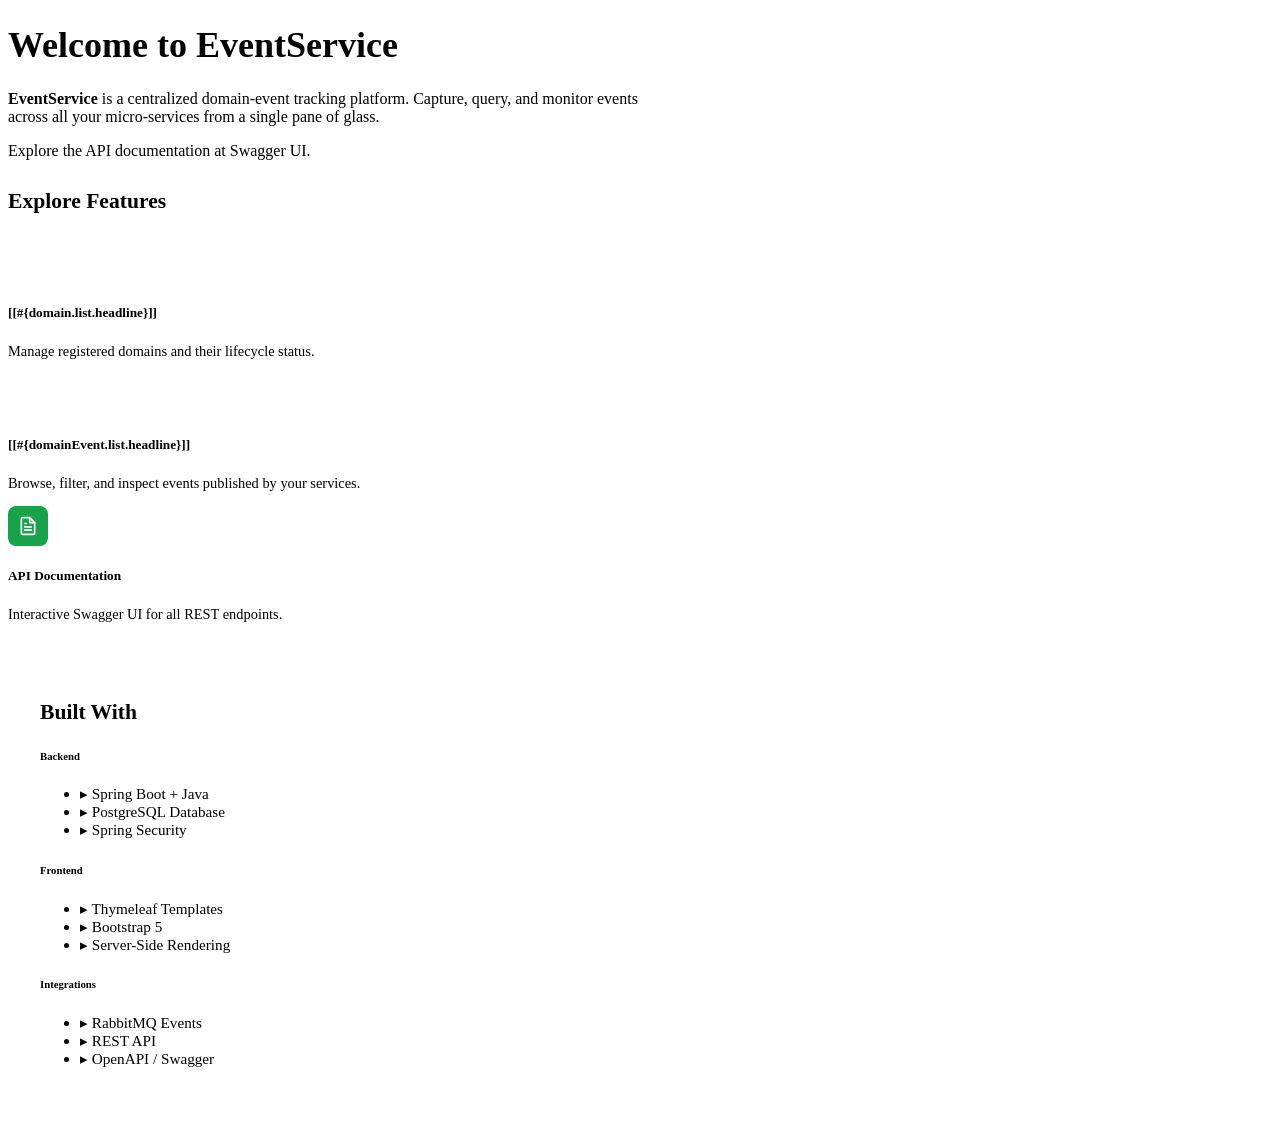
<file: src/main/resources/templates/home/index.html>
<!DOCTYPE HTML>
<html xmlns:th="http://www.thymeleaf.org" xmlns:layout="http://www.ultraq.net.nz/thymeleaf/layout"
        layout:decorate="~{layout}">
    <head>
        <title>[[#{home.index.headline}]]</title>
    </head>
    <body>
        <div layout:fragment="content">
            <!-- Hero -->
            <h1 class="mb-3" style="font-size:2.25rem;">Welcome to EventService</h1>
            <p class="mb-2" style="max-width:42rem; color:var(--ra-gray-700);">
                <strong>EventService</strong> is a centralized domain-event tracking platform.
                Capture, query, and monitor events across all your micro-services from a single pane of glass.
            </p>
            <p class="mb-5" style="color:var(--ra-gray-500);">
                Explore the API documentation at
                <a th:href="@{/swagger-ui.html}" target="_blank" class="link-runs">Swagger UI</a>.
            </p>

            <!-- Feature Navigation Cards -->
            <h4 class="mb-3" style="font-size:1.35rem; color:var(--ra-gray-900);">Explore Features</h4>
            <div class="row g-4 mb-5">
                <!-- Domains card -->
                <div class="col-md-4">
                    <a th:href="@{/domains}" class="text-decoration-none">
                        <div class="card card-runs h-100" style="transition:box-shadow .15s;">
                            <div class="card-body">
                                <div class="d-flex align-items-center mb-3">
                                    <span style="display:inline-flex;align-items:center;justify-content:center;width:2.5rem;height:2.5rem;border-radius:0.5rem;background:var(--ra-blue-600);color:#fff;font-size:1.25rem;margin-right:0.75rem;">
                                        <svg xmlns="http://www.w3.org/2000/svg" width="20" height="20" fill="none" stroke="currentColor" stroke-width="2" stroke-linecap="round" stroke-linejoin="round" viewBox="0 0 24 24"><ellipse cx="12" cy="5" rx="9" ry="3"/><path d="M3 5v14c0 1.66 4.03 3 9 3s9-1.34 9-3V5"/><path d="M3 12c0 1.66 4.03 3 9 3s9-1.34 9-3"/></svg>
                                    </span>
                                    <h5 class="mb-0" style="color:var(--ra-gray-900);font-weight:600;">[[#{domain.list.headline}]]</h5>
                                </div>
                                <p class="mb-0" style="color:var(--ra-gray-500);font-size:0.9rem;">
                                    Manage registered domains and their lifecycle status.
                                </p>
                            </div>
                        </div>
                    </a>
                </div>
                <!-- Domain Events card -->
                <div class="col-md-4">
                    <a th:href="@{/domainEvents}" class="text-decoration-none">
                        <div class="card card-runs h-100" style="transition:box-shadow .15s;">
                            <div class="card-body">
                                <div class="d-flex align-items-center mb-3">
                                    <span style="display:inline-flex;align-items:center;justify-content:center;width:2.5rem;height:2.5rem;border-radius:0.5rem;background:var(--ra-orange-600);color:#fff;font-size:1.25rem;margin-right:0.75rem;">
                                        <svg xmlns="http://www.w3.org/2000/svg" width="20" height="20" fill="none" stroke="currentColor" stroke-width="2" stroke-linecap="round" stroke-linejoin="round" viewBox="0 0 24 24"><path d="M13 2L3 14h9l-1 8 10-12h-9l1-8z"/></svg>
                                    </span>
                                    <h5 class="mb-0" style="color:var(--ra-gray-900);font-weight:600;">[[#{domainEvent.list.headline}]]</h5>
                                </div>
                                <p class="mb-0" style="color:var(--ra-gray-500);font-size:0.9rem;">
                                    Browse, filter, and inspect events published by your services.
                                </p>
                            </div>
                        </div>
                    </a>
                </div>
                <!-- API Docs card -->
                <div class="col-md-4">
                    <a th:href="@{/swagger-ui.html}" target="_blank" class="text-decoration-none">
                        <div class="card card-runs h-100" style="transition:box-shadow .15s;">
                            <div class="card-body">
                                <div class="d-flex align-items-center mb-3">
                                    <span style="display:inline-flex;align-items:center;justify-content:center;width:2.5rem;height:2.5rem;border-radius:0.5rem;background:#16a34a;color:#fff;font-size:1.25rem;margin-right:0.75rem;">
                                        <svg xmlns="http://www.w3.org/2000/svg" width="20" height="20" fill="none" stroke="currentColor" stroke-width="2" stroke-linecap="round" stroke-linejoin="round" viewBox="0 0 24 24"><path d="M14 2H6a2 2 0 00-2 2v16a2 2 0 002 2h12a2 2 0 002-2V8z"/><polyline points="14 2 14 8 20 8"/><line x1="16" y1="13" x2="8" y2="13"/><line x1="16" y1="17" x2="8" y2="17"/><polyline points="10 9 9 9 8 9"/></svg>
                                    </span>
                                    <h5 class="mb-0" style="color:var(--ra-gray-900);font-weight:600;">API Documentation</h5>
                                </div>
                                <p class="mb-0" style="color:var(--ra-gray-500);font-size:0.9rem;">
                                    Interactive Swagger UI for all REST endpoints.
                                </p>
                            </div>
                        </div>
                    </a>
                </div>
            </div>

            <!-- Tech Stack -->
            <div style="background:var(--ra-gray-50);border-radius:0.5rem;padding:2rem;margin-top:1rem;">
                <h4 style="color:var(--ra-gray-900);margin-bottom:1.25rem;font-size:1.35rem;">Built With</h4>
                <div class="row g-4">
                    <div class="col-md-4">
                        <h6 style="color:var(--ra-gray-700);border-bottom:2px solid var(--ra-gray-200);padding-bottom:0.5rem;margin-bottom:0.75rem;">Backend</h6>
                        <ul class="list-unstyled" style="color:var(--ra-gray-500);font-size:0.95rem;">
                            <li class="py-1">&#9656; Spring Boot + Java</li>
                            <li class="py-1">&#9656; PostgreSQL Database</li>
                            <li class="py-1">&#9656; Spring Security</li>
                        </ul>
                    </div>
                    <div class="col-md-4">
                        <h6 style="color:var(--ra-gray-700);border-bottom:2px solid var(--ra-gray-200);padding-bottom:0.5rem;margin-bottom:0.75rem;">Frontend</h6>
                        <ul class="list-unstyled" style="color:var(--ra-gray-500);font-size:0.95rem;">
                            <li class="py-1">&#9656; Thymeleaf Templates</li>
                            <li class="py-1">&#9656; Bootstrap 5</li>
                            <li class="py-1">&#9656; Server-Side Rendering</li>
                        </ul>
                    </div>
                    <div class="col-md-4">
                        <h6 style="color:var(--ra-gray-700);border-bottom:2px solid var(--ra-gray-200);padding-bottom:0.5rem;margin-bottom:0.75rem;">Integrations</h6>
                        <ul class="list-unstyled" style="color:var(--ra-gray-500);font-size:0.95rem;">
                            <li class="py-1">&#9656; RabbitMQ Events</li>
                            <li class="py-1">&#9656; REST API</li>
                            <li class="py-1">&#9656; OpenAPI / Swagger</li>
                        </ul>
                    </div>
                </div>
            </div>
        </div>
    </body>
</html>
</file>
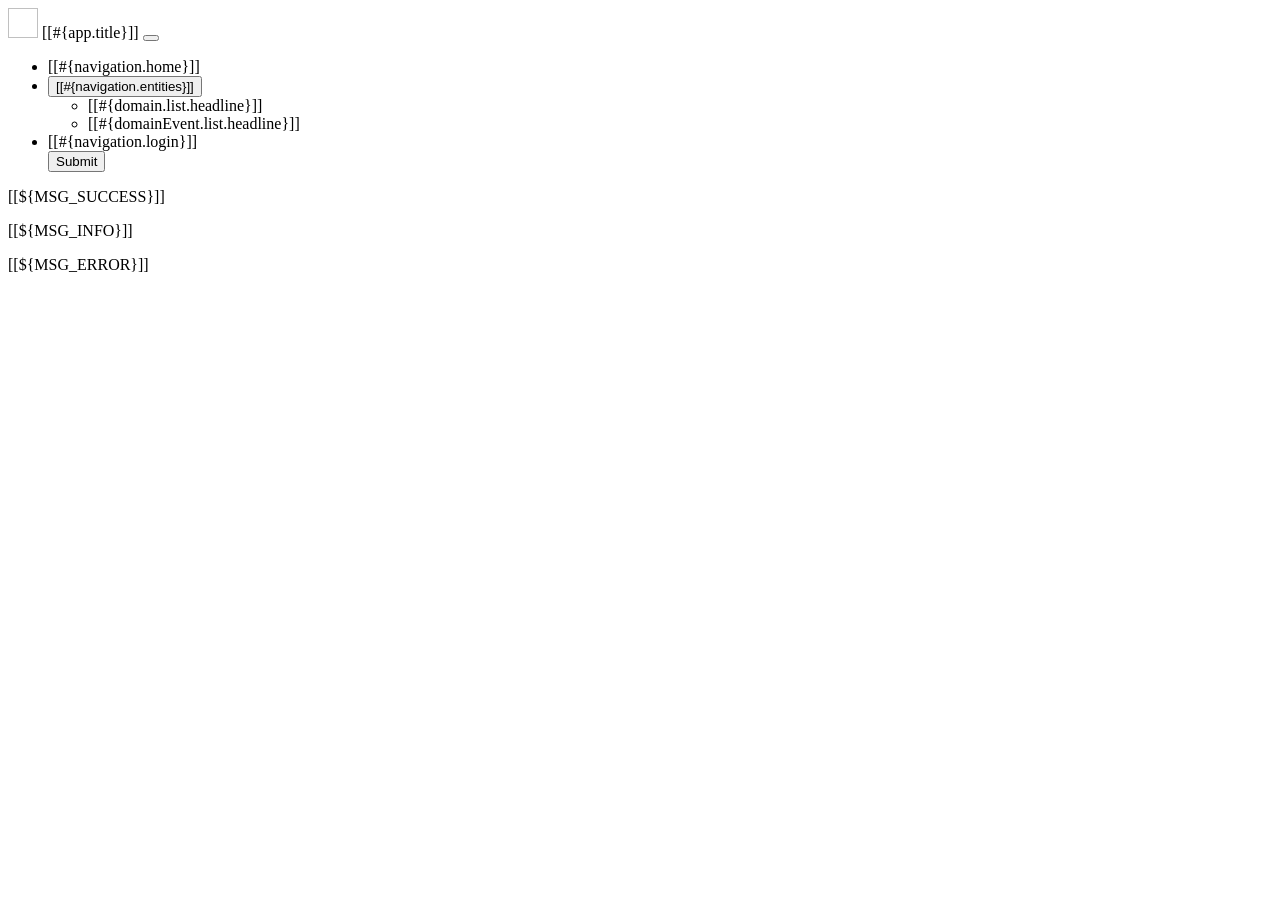
<file: src/main/resources/templates/layout.html>
<!DOCTYPE html>
<html lang="en" xmlns:th="http://www.thymeleaf.org" xmlns:layout="http://www.ultraq.net.nz/thymeleaf/layout"
            xmlns:sec="http://www.thymeleaf.org/extras/spring-security">
    <head>
        <title layout:title-pattern="$CONTENT_TITLE | $LAYOUT_TITLE">[[#{app.title}]]</title>
        <meta charset="utf-8" />
        <meta name="viewport" content="width=device-width, initial-scale=1" />
        <link rel="icon" type="image/x-icon" href="/events.ico">
        <link th:href="@{/webjars/bootstrap/5.3.5/css/bootstrap.min.css}" rel="stylesheet" />
        <link th:href="@{/css/app.css}" rel="stylesheet" />
        <script th:src="@{/webjars/bootstrap/5.3.5/js/bootstrap.bundle.min.js}" defer></script>
        <script th:src="@{/js/app.js}" defer></script>
    </head>
    <body>
        <header class="bg-light">
            <div class="container">
                <nav class="navbar navbar-light navbar-expand-md py-2">
                    <a th:href="@{/}" class="navbar-brand d-flex align-items-center py-1">
                        <img th:src="@{/images/events.png}" th:alt="#{app.title}" width="30" height="30" class="d-inline-block" />
                        <span class="ps-3">[[#{app.title}]]</span>
                    </a>
                    <button type="button" class="navbar-toggler" data-bs-toggle="collapse" data-bs-target="#navbarToggle"
                            th:aria-label="#{navigation.toggle}" aria-controls="navbarToggle" aria-expanded="false">
                        <span class="navbar-toggler-icon"></span>
                    </button>
                    <div class="collapse navbar-collapse" id="navbarToggle">
                        <ul class="navbar-nav ms-auto align-items-center">
                            <li class="nav-item">
                                <a th:href="@{/}" class="nav-link">[[#{navigation.home}]]</a>
                            </li>
                            <li class="nav-item dropdown">
                                <button type="button" class="nav-link dropdown-toggle" data-bs-toggle="dropdown" id="navbarEntitiesLink"
                                        aria-expanded="false">[[#{navigation.entities}]]</button>
                                <ul class="dropdown-menu dropdown-menu-end" aria-labelledby="navbarEntitiesLink">
                                    <li><a th:href="@{/domains}" class="dropdown-item">[[#{domain.list.headline}]]</a></li>
                                    <li><a th:href="@{/domainEvents}" class="dropdown-item">[[#{domainEvent.list.headline}]]</a></li>
                                </ul>
                            </li>
                            <li class="nav-item">
                                <a sec:authorize="!isAuthenticated()" th:href="@{/login}" class="nav-link">[[#{navigation.login}]]</a>
                                <form sec:authorize="isAuthenticated()" th:action="@{/logout}" method="post" class="nav-link p-0 ms-2">
                                    <input th:value="#{navigation.logout}" type="submit" class="unset" />
                                </form>
                            </li>
                        </ul>
                    </div>
                </nav>
            </div>
        </header>
        <main class="my-5">
            <div class="container">
                <p th:if="${MSG_SUCCESS}" class="alert alert-success mb-4" role="alert">[[${MSG_SUCCESS}]]</p>
                <p th:if="${MSG_INFO}" class="alert alert-info mb-4" role="alert">[[${MSG_INFO}]]</p>
                <p th:if="${MSG_ERROR}" class="alert alert-danger mb-4" role="alert">[[${MSG_ERROR}]]</p>
                <div layout:fragment="content" />
            </div>
        </main>
    </body>
</html>
</file>
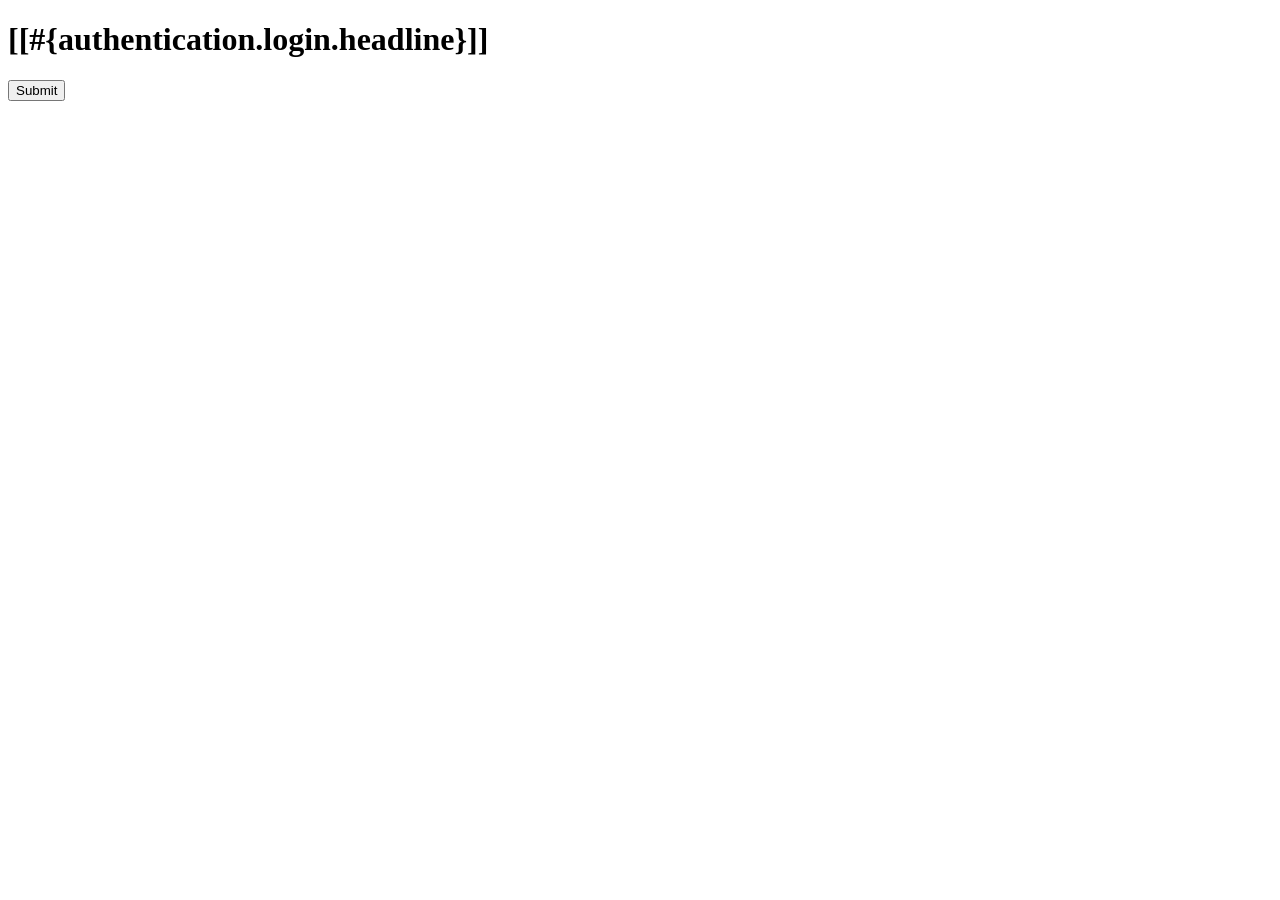
<file: src/main/resources/templates/authentication/login.html>
<!DOCTYPE HTML>
<html xmlns:th="http://www.thymeleaf.org" xmlns:layout="http://www.ultraq.net.nz/thymeleaf/layout"
        layout:decorate="~{layout}">
    <head>
        <title>[[#{authentication.login.headline}]]</title>
    </head>
    <body>
        <div layout:fragment="content">
            <h1 class="mb-4">[[#{authentication.login.headline}]]</h1>
            <div th:replace="~{fragments/forms::globalErrors('authentication')}" />
            <form th:action="${requestUri}" method="post" novalidate="">
                <div th:replace="~{fragments/forms::inputRow(object='authentication', field='username', required=true)}" />
                <div th:replace="~{fragments/forms::inputRow(object='authentication', field='password', required=true, type='password')}" />
                <input type="submit" th:value="#{authentication.login.headline}" class="btn btn-primary mt-4" />
            </form>
        </div>
    </body>
</html>
</file>
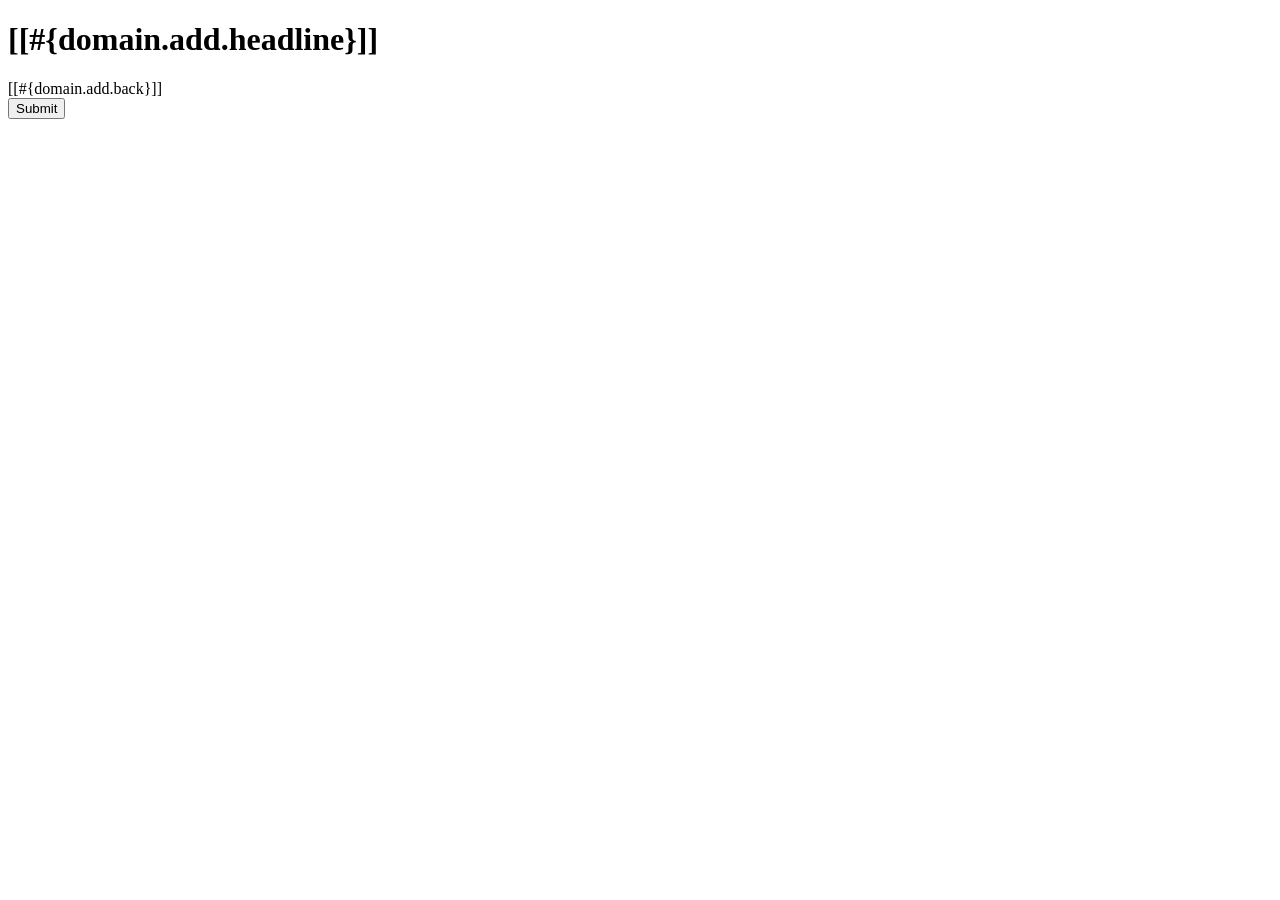
<file: src/main/resources/templates/domain/add.html>
<!DOCTYPE HTML>
<html xmlns:th="http://www.thymeleaf.org" xmlns:layout="http://www.ultraq.net.nz/thymeleaf/layout"
        layout:decorate="~{layout}">
    <head>
        <title>[[#{domain.add.headline}]]</title>
    </head>
    <body>
        <div layout:fragment="content">
            <div class="d-flex flex-wrap mb-4">
                <h1 class="flex-grow-1">[[#{domain.add.headline}]]</h1>
                <div>
                    <a th:href="@{/domains}" class="btn btn-secondary">[[#{domain.add.back}]]</a>
                </div>
            </div>
            <div th:replace="~{fragments/forms::globalErrors('domain')}" />
            <form th:action="${requestUri}" method="post" novalidate="">
                <div th:replace="~{fragments/forms::inputRow(object='domain', field='domainName', required=true, type='textarea')}" />
                <div th:replace="~{fragments/forms::inputRow(object='domain', field='status', required=true, type='textarea')}" />
                <div th:replace="~{fragments/forms::inputRow(object='domain', field='comments', type='textarea')}" />
                <input type="submit" th:value="#{domain.add.headline}" class="btn btn-primary mt-4" />
            </form>
        </div>
    </body>
</html>
</file>
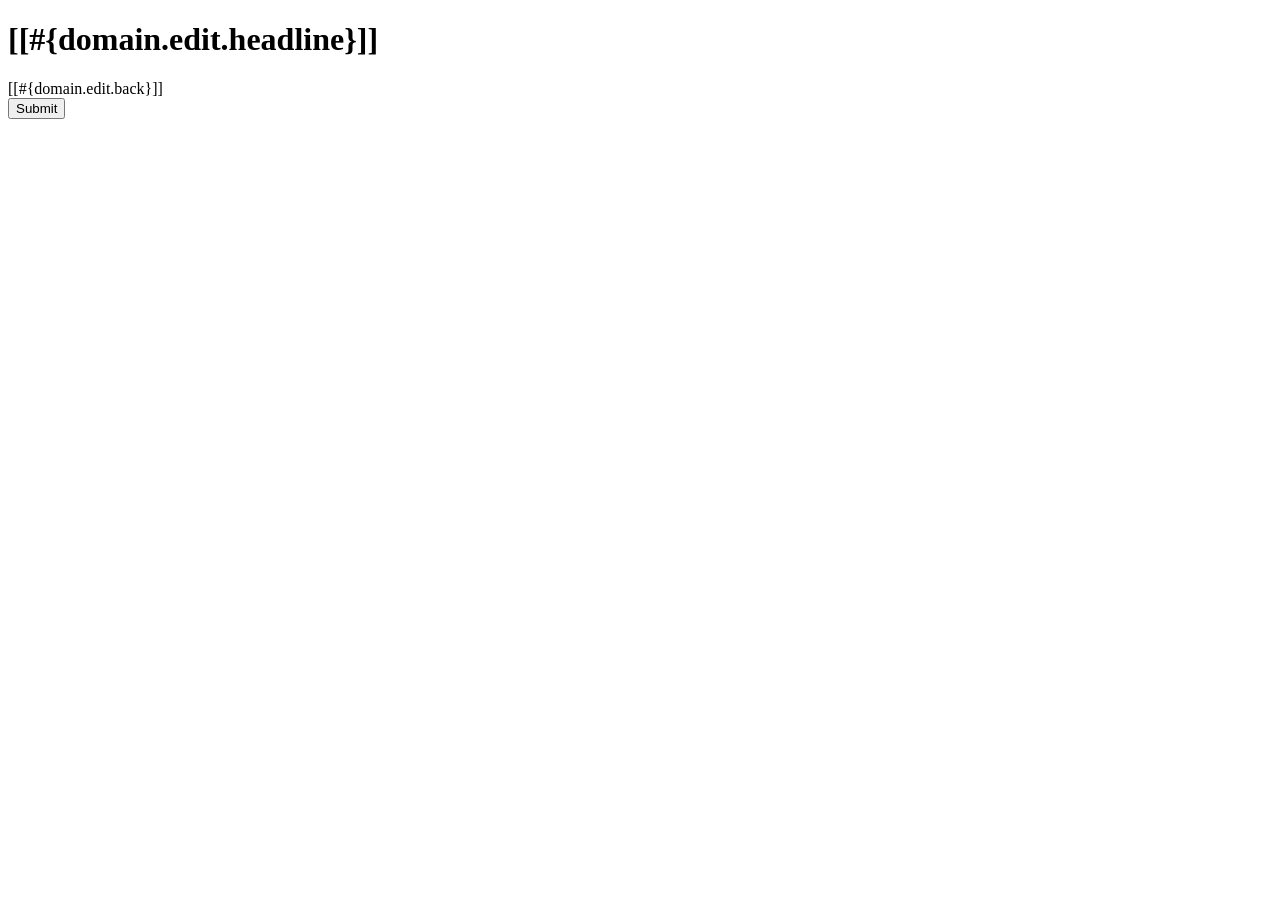
<file: src/main/resources/templates/domain/edit.html>
<!DOCTYPE HTML>
<html xmlns:th="http://www.thymeleaf.org" xmlns:layout="http://www.ultraq.net.nz/thymeleaf/layout"
        layout:decorate="~{layout}">
    <head>
        <title>[[#{domain.edit.headline}]]</title>
    </head>
    <body>
        <div layout:fragment="content">
            <div class="d-flex flex-wrap mb-4">
                <h1 class="flex-grow-1">[[#{domain.edit.headline}]]</h1>
                <div>
                    <a th:href="@{/domains}" class="btn btn-secondary">[[#{domain.edit.back}]]</a>
                </div>
            </div>
            <div th:replace="~{fragments/forms::globalErrors('domain')}" />
            <form th:action="${requestUri}" method="post" novalidate="">
                <div th:replace="~{fragments/forms::inputRow(object='domain', field='id', disabled=true, type='number')}" />
                <div th:replace="~{fragments/forms::inputRow(object='domain', field='domainName', required=true, type='textarea')}" />
                <div th:replace="~{fragments/forms::inputRow(object='domain', field='status', required=true, type='textarea')}" />
                <div th:replace="~{fragments/forms::inputRow(object='domain', field='comments', type='textarea')}" />
                <input type="submit" th:value="#{domain.edit.headline}" class="btn btn-primary mt-4" />
            </form>
        </div>
    </body>
</html>
</file>
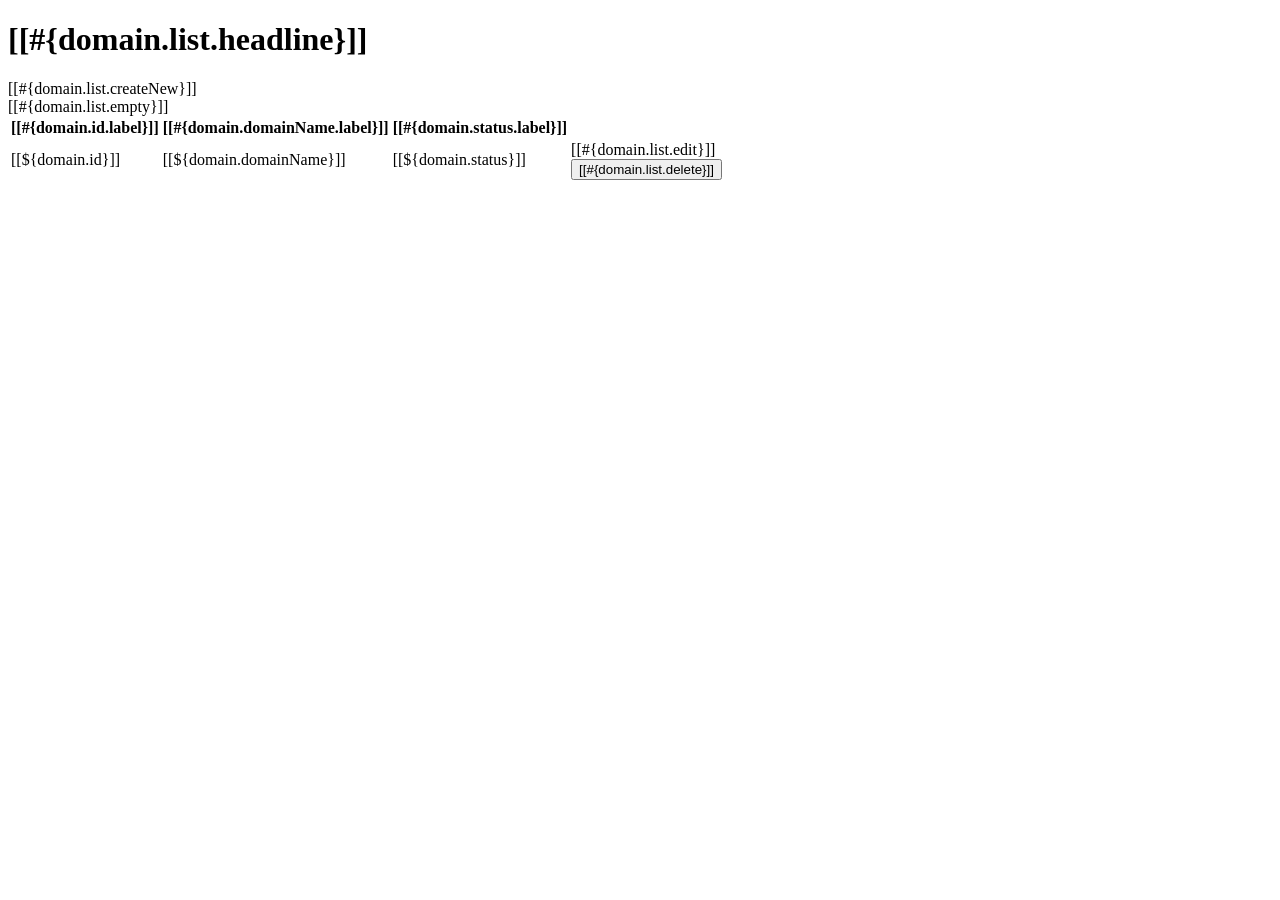
<file: src/main/resources/templates/domain/list.html>
<!DOCTYPE HTML>
<html xmlns:th="http://www.thymeleaf.org" xmlns:layout="http://www.ultraq.net.nz/thymeleaf/layout"
        layout:decorate="~{layout}">
    <head>
        <title>[[#{domain.list.headline}]]</title>
    </head>
    <body>
        <div layout:fragment="content">
            <div class="d-flex flex-wrap mb-4">
                <h1 class="flex-grow-1">[[#{domain.list.headline}]]</h1>
                <div>
                    <a th:href="@{/domains/add}" class="btn btn-primary ms-2">[[#{domain.list.createNew}]]</a>
                </div>
            </div>
            <div th:if="${domains.empty}">[[#{domain.list.empty}]]</div>
            <div th:if="${!domains.empty}" class="table-responsive">
                <table class="table-runs">
                    <thead>
                        <tr>
                            <th>[[#{domain.id.label}]]</th>
                            <th>[[#{domain.domainName.label}]]</th>
                            <th>[[#{domain.status.label}]]</th>
                            <th><!-- --></th>
                        </tr>
                    </thead>
                    <tbody>
                        <tr th:each="domain : ${domains}">
                            <td class="cell-id">[[${domain.id}]]</td>
                            <td>
                                <a th:href="@{/domains/edit/{id}(id=${domain.id})}" class="link-runs">[[${domain.domainName}]]</a>
                            </td>
                            <td class="cell-blue">[[${domain.status}]]</td>
                            <td>
                                <div class="float-end text-nowrap">
                                    <a th:href="@{/domains/edit/{id}(id=${domain.id})}" class="btn btn-sm btn-edit">[[#{domain.list.edit}]]</a>
                                    <form th:action="@{/domains/delete/{id}(id=${domain.id})}"
                                            th:data-confirm-message="#{delete.confirm}" method="post" class="js-submit-confirm d-inline">
                                        <button type="submit" class="btn btn-sm btn-delete">[[#{domain.list.delete}]]</button>
                                    </form>
                                </div>
                            </td>
                        </tr>
                    </tbody>
                </table>
            </div>
        </div>
    </body>
</html>
</file>
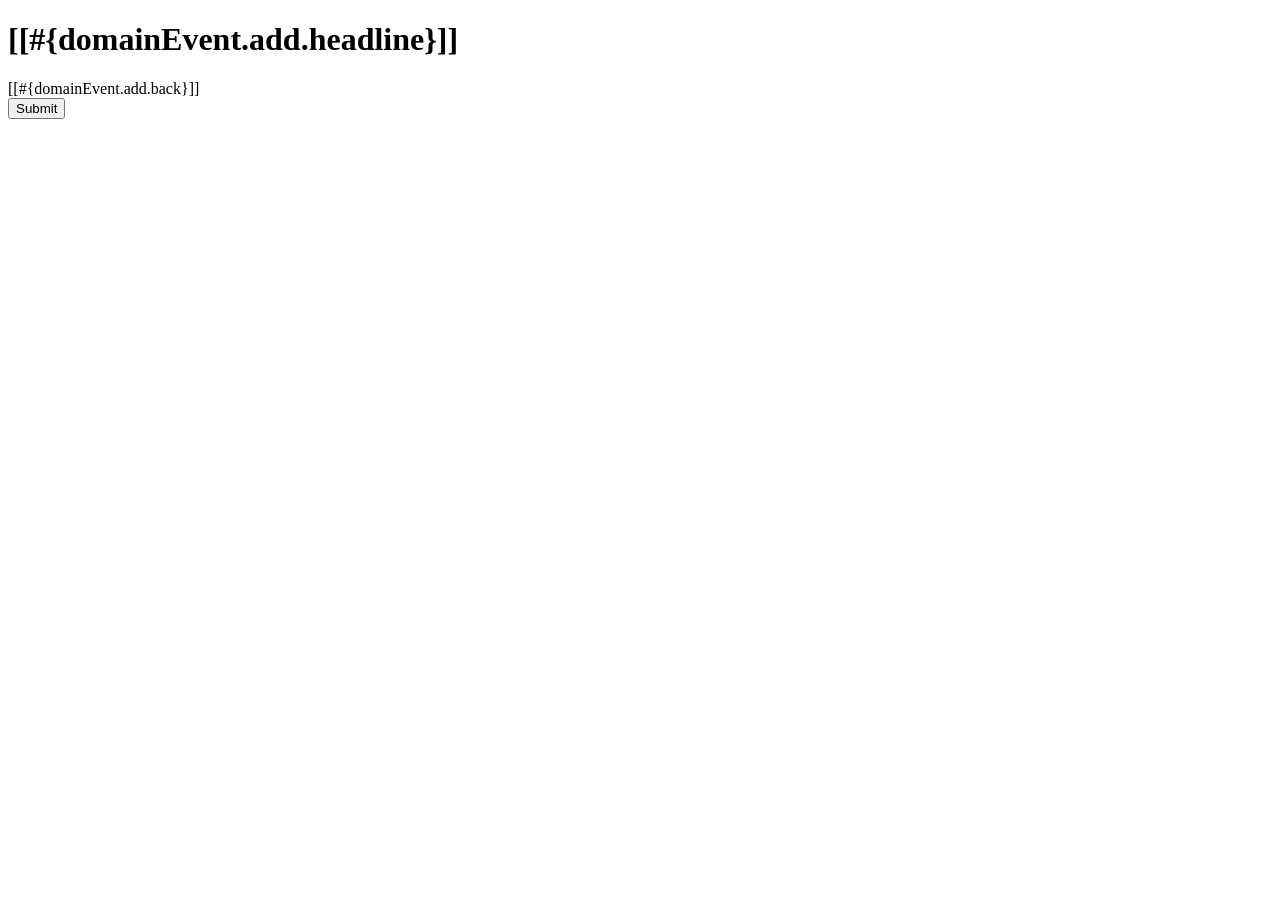
<file: src/main/resources/templates/domainEvent/add.html>
<!DOCTYPE HTML>
<html xmlns:th="http://www.thymeleaf.org" xmlns:layout="http://www.ultraq.net.nz/thymeleaf/layout"
        layout:decorate="~{layout}">
    <head>
        <title>[[#{domainEvent.add.headline}]]</title>
    </head>
    <body>
        <div layout:fragment="content">
            <div class="d-flex flex-wrap mb-4">
                <h1 class="flex-grow-1">[[#{domainEvent.add.headline}]]</h1>
                <div>
                    <a th:href="@{/domainEvents}" class="btn btn-secondary">[[#{domainEvent.add.back}]]</a>
                </div>
            </div>
            <div th:replace="~{fragments/forms::globalErrors('domainEvent')}" />
            <form th:action="${requestUri}" method="post" novalidate="">
                <div th:replace="~{fragments/forms::inputRow(object='domainEvent', field='eventId', required=true, type='textarea')}" />
                <div th:replace="~{fragments/forms::inputRow(object='domainEvent', field='eventType', required=true, type='textarea')}" />
                <div th:replace="~{fragments/forms::inputRow(object='domainEvent', field='payload', required=true, type='textarea')}" />
                <div th:replace="~{fragments/forms::inputRow(object='domainEvent', field='domain', type='select')}" />
                <input type="submit" th:value="#{domainEvent.add.headline}" class="btn btn-primary mt-4" />
            </form>
        </div>
    </body>
</html>
</file>
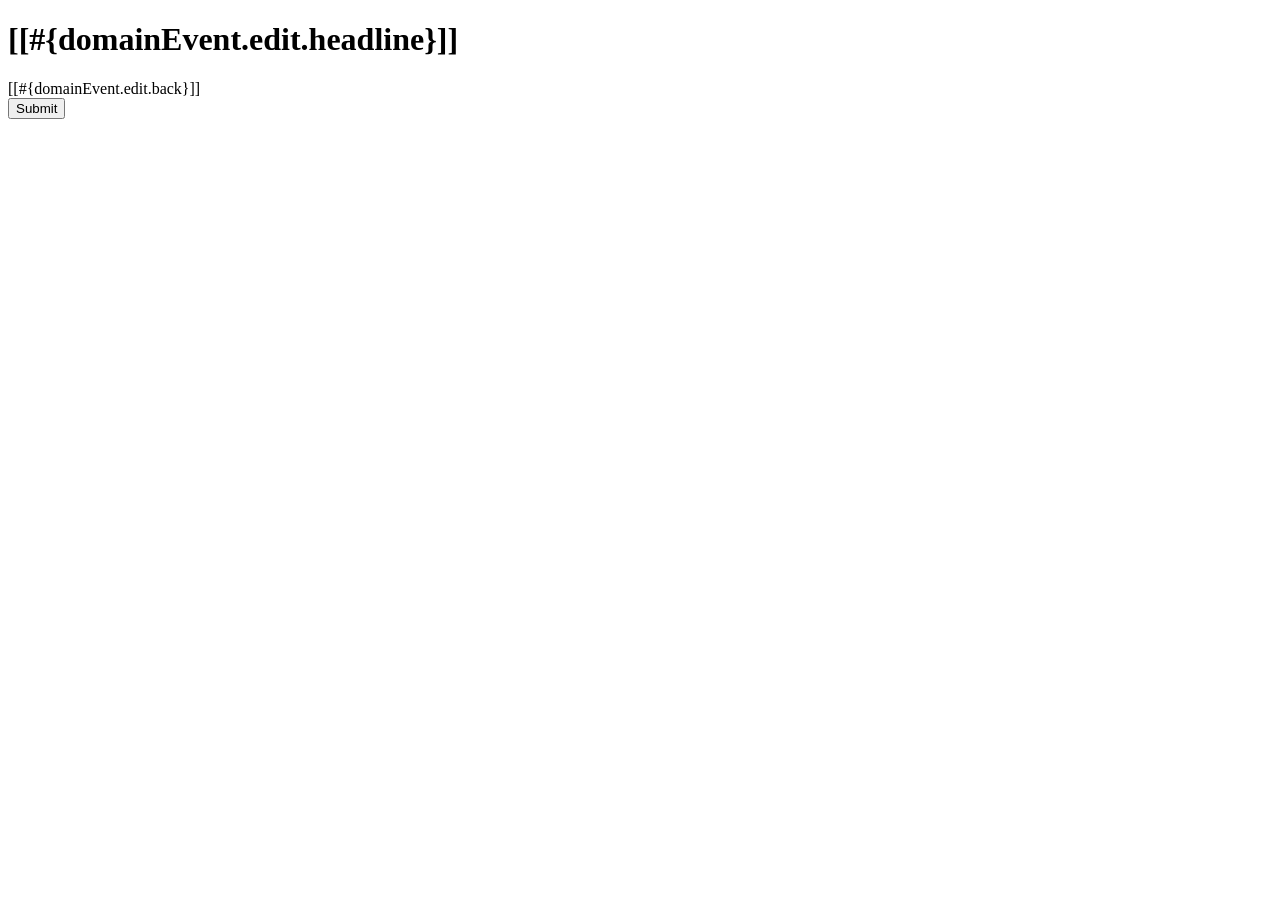
<file: src/main/resources/templates/domainEvent/edit.html>
<!DOCTYPE HTML>
<html xmlns:th="http://www.thymeleaf.org" xmlns:layout="http://www.ultraq.net.nz/thymeleaf/layout"
        layout:decorate="~{layout}">
    <head>
        <title>[[#{domainEvent.edit.headline}]]</title>
    </head>
    <body>
        <div layout:fragment="content">
            <div class="d-flex flex-wrap mb-4">
                <h1 class="flex-grow-1">[[#{domainEvent.edit.headline}]]</h1>
                <div>
                    <a th:href="@{/domainEvents}" class="btn btn-secondary">[[#{domainEvent.edit.back}]]</a>
                </div>
            </div>
            <div th:replace="~{fragments/forms::globalErrors('domainEvent')}" />
            <form th:action="${requestUri}" method="post" novalidate="">
                <div th:replace="~{fragments/forms::inputRow(object='domainEvent', field='id', disabled=true, type='number')}" />
                <div th:replace="~{fragments/forms::inputRow(object='domainEvent', field='eventId', required=true, type='textarea')}" />
                <div th:replace="~{fragments/forms::inputRow(object='domainEvent', field='eventType', required=true, type='textarea')}" />
                <div th:replace="~{fragments/forms::inputRow(object='domainEvent', field='payload', required=true, type='textarea')}" />
                <div th:replace="~{fragments/forms::inputRow(object='domainEvent', field='domain', type='select')}" />
                <div th:replace="~{fragments/forms::inputRow(object='domainEvent', field='createdBy', disabled=true)}" />
                <div th:replace="~{fragments/forms::inputRow(object='domainEvent', field='updatedBy', disabled=true)}" />
                <div th:replace="~{fragments/forms::inputRow(object='domainEvent', field='dateCreated', disabled=true, type='datetime-local')}" />
                <div th:replace="~{fragments/forms::inputRow(object='domainEvent', field='lastUpdated', disabled=true, type='datetime-local')}" />
                <input type="submit" th:value="#{domainEvent.edit.headline}" class="btn btn-primary mt-4" />
            </form>
        </div>
    </body>
</html>
</file>
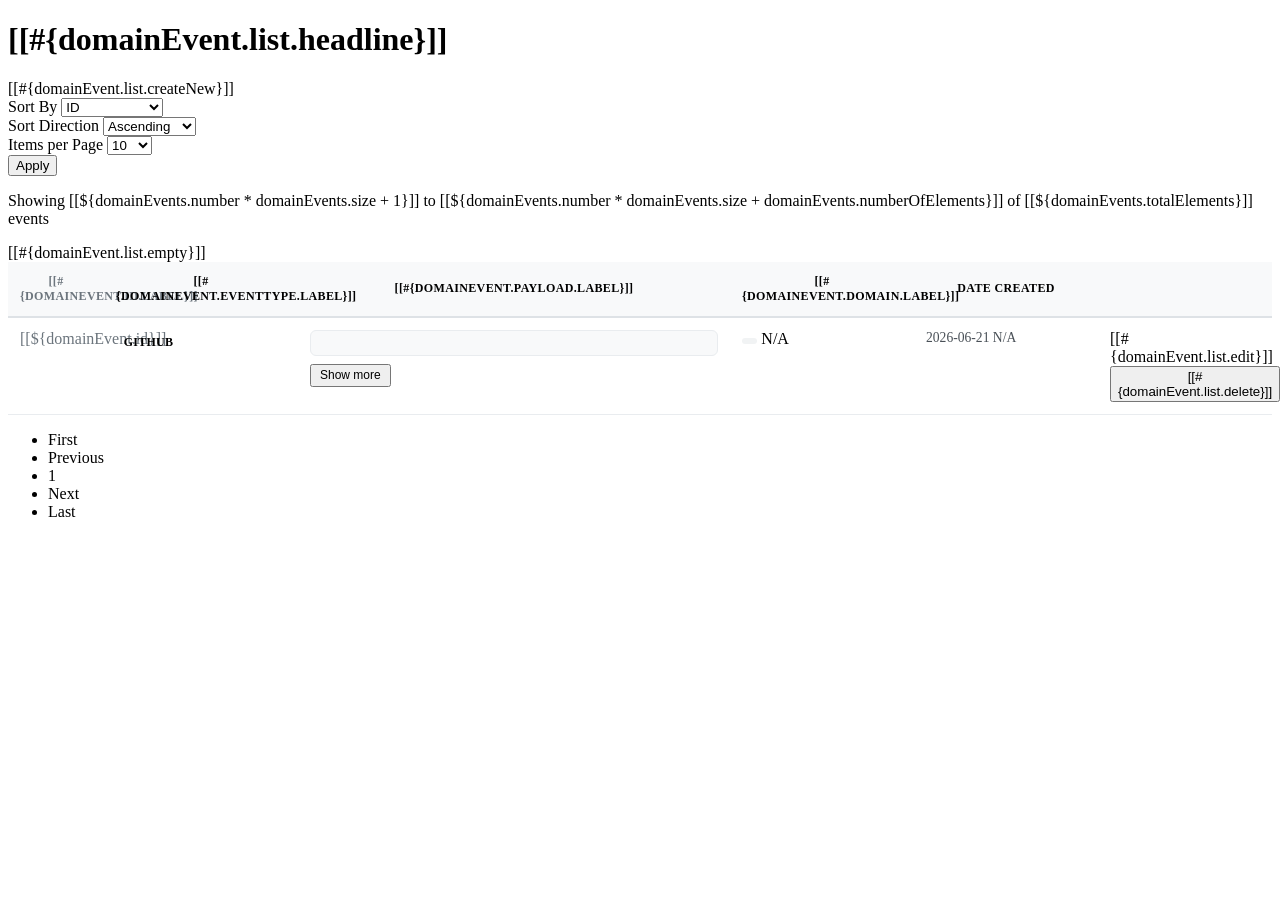
<file: src/main/resources/templates/domainEvent/list.html>
<!DOCTYPE HTML>
<html xmlns:th="http://www.thymeleaf.org" xmlns:layout="http://www.ultraq.net.nz/thymeleaf/layout"
        xmlns:sec="http://www.thymeleaf.org/extras/spring-security"
        layout:decorate="~{layout}">
    <head>
        <title>[[#{domainEvent.list.headline}]]</title>
        <style>
            .events-table {
                width: 100%;
                table-layout: fixed;
                border-collapse: separate;
                border-spacing: 0;
            }

            .events-table thead th {
                background: #f8f9fa;
                font-weight: 600;
                text-transform: uppercase;
                font-size: 0.75rem;
                letter-spacing: 0.03em;
                padding: 0.75rem;
                border-bottom: 2px solid #dee2e6;
            }

            .events-table tbody td {
                padding: 0.75rem;
                vertical-align: top;
                border-bottom: 1px solid #e9ecef;
            }

            .events-table tbody tr:hover {
                background: #f8f9fa;
            }

            .events-table .cell-id {
                width: 72px;
                font-variant-numeric: tabular-nums;
                color: #6c757d;
            }

            .events-table .cell-event-type {
                width: 170px;
            }

            .events-table .cell-domain {
                width: 160px;
            }

            .events-table .cell-date {
                width: 160px;
            }

            .events-table .cell-actions {
                width: 150px;
            }

            .events-table .cell-payload {
                min-width: 0;
            }

            .event-type-badge {
                display: inline-block;
                font-size: 0.75rem;
                font-weight: 600;
                padding: 0.35em 0.65em;
                border-radius: 9999px;
                text-transform: uppercase;
                letter-spacing: 0.02em;
                white-space: normal;
                word-break: break-word;
                line-height: 1.4;
            }

            .badge-github {
                background: #e7f3ff;
                color: #0969da;
            }

            .badge-garmin {
                background: #fff3cd;
                color: #856404;
            }

            .badge-default {
                background: #e9ecef;
                color: #495057;
            }

            .domain-badge {
                display: inline-block;
                font-size: 0.8rem;
                font-weight: 500;
                padding: 0.25em 0.6em;
                border-radius: 0.375rem;
                background: #f1f3f4;
                color: #5f6368;
            }

            .payload-content {
                max-width: 100%;
                overflow: auto;
                white-space: pre-wrap;
                overflow-wrap: anywhere;
                word-break: break-word;
                font-family: ui-monospace, SFMono-Regular, Menlo, Monaco, Consolas, "Liberation Mono", "Courier New", monospace;
                font-size: 0.82rem;
                line-height: 1.5;
                background: #f8f9fa;
                border: 1px solid #e9ecef;
                border-radius: 0.375rem;
                padding: 0.75rem;
                margin: 0;
                max-height: 6rem;
                transition: max-height 0.2s ease;
            }

            .payload-content.expanded {
                max-height: none;
            }

            .payload-content.is-json {
                background: #f6f8fa;
                border-left: 3px solid #0969da;
            }

            .payload-toggle {
                font-size: 0.75rem;
                padding: 0.15rem 0.5rem;
                margin-top: 0.5rem;
            }

            .date-cell {
                font-size: 0.85rem;
                color: #495057;
            }

            .date-cell .time-part {
                color: #6c757d;
                font-size: 0.8rem;
            }
        </style>
    </head>
    <body>
        <div layout:fragment="content">
            <div class="d-flex flex-wrap mb-4">
                <h1 class="flex-grow-1">[[#{domainEvent.list.headline}]]</h1>
                <div>
                    <a th:href="@{/domainEvents/add}" class="btn btn-primary ms-2">[[#{domainEvent.list.createNew}]]</a>
                </div>
            </div>

            <!-- Sorting and Page Size Controls -->
            <div class="card card-runs mb-3">
                <div class="card-body">
                    <form method="get" action="/domainEvents" class="row g-3">
                        <div class="col-md-3">
                            <label for="sortBy" class="form-label">Sort By</label>
                            <select name="sortBy" id="sortBy" class="form-select" th:value="${sortBy}">
                                <option value="id" th:selected="${sortBy == 'id'}">ID</option>
                                <option value="eventType" th:selected="${sortBy == 'eventType'}">Event Type</option>
                                <option value="dateCreated" th:selected="${sortBy == 'dateCreated'}">Date Created</option>
                                <option value="lastUpdated" th:selected="${sortBy == 'lastUpdated'}">Last Updated</option>
                                <option value="domain.id" th:selected="${sortBy == 'domain.id'}">Domain</option>
                            </select>
                        </div>
                        <div class="col-md-3">
                            <label for="sortDirection" class="form-label">Sort Direction</label>
                            <select name="sortDirection" id="sortDirection" class="form-select" th:value="${sortDirection}">
                                <option value="ASC" th:selected="${sortDirection == 'ASC'}">Ascending</option>
                                <option value="DESC" th:selected="${sortDirection == 'DESC'}">Descending</option>
                            </select>
                        </div>
                        <div class="col-md-3">
                            <label for="pageSize" class="form-label">Items per Page</label>
                            <select name="pageSize" id="pageSize" class="form-select" th:value="${pageSize}">
                                <option value="10" th:selected="${pageSize == 10}">10</option>
                                <option value="20" th:selected="${pageSize == 20}">20</option>
                                <option value="50" th:selected="${pageSize == 50}">50</option>
                                <option value="100" th:selected="${pageSize == 100}">100</option>
                                <option value="200" th:selected="${pageSize == 200}">200</option>
                            </select>
                        </div>
                        <div class="col-md-3 d-flex align-items-end">
                            <button type="submit" class="btn btn-primary w-100">Apply</button>
                        </div>
                    </form>
                </div>
            </div>

            <!-- Results Info -->
            <div class="mb-3" th:if="${!domainEvents.empty}">
                <p class="text-muted">
                    Showing [[${domainEvents.number * domainEvents.size + 1}]] to
                    [[${domainEvents.number * domainEvents.size + domainEvents.numberOfElements}]]
                    of [[${domainEvents.totalElements}]] events
                </p>
            </div>

            <div th:if="${domainEvents.empty}">[[#{domainEvent.list.empty}]]</div>
            <div th:if="${!domainEvents.empty}" class="table-responsive">
                <table class="table-runs events-table">
                    <thead>
                        <tr>
                            <th class="cell-id">[[#{domainEvent.id.label}]]</th>
                            <th class="cell-event-type">[[#{domainEvent.eventType.label}]]</th>
                            <th>[[#{domainEvent.payload.label}]]</th>
                            <th class="cell-domain">[[#{domainEvent.domain.label}]]</th>
                            <th class="cell-date">Date Created</th>
                            <th class="cell-actions" sec:authorize="hasAuthority('ADMIN')"><!-- --></th>
                        </tr>
                    </thead>
                    <tbody>
                        <tr th:each="domainEvent : ${domainEvents}">
                            <td class="cell-id">[[${domainEvent.id}]]</td>
                            <td class="cell-event-type">
                                <span class="event-type-badge"
                                      th:classappend="${domainEvent.eventType != null && domainEvent.eventType.toUpperCase().contains('GITHUB')} ? 'badge-github' : (${domainEvent.eventType != null && domainEvent.eventType.toUpperCase().contains('GARMIN')} ? 'badge-garmin' : 'badge-default')"
                                      th:text="${domainEvent.eventType}">GITHUB</span>
                            </td>
                            <td class="cell-payload">
                                <pre class="payload-content" th:data-payload="${domainEvent.payload}"
                                     th:text="${domainEvent.payload}"></pre>
                                <button class="btn btn-outline-secondary btn-sm payload-toggle d-none" type="button">
                                    Show more
                                </button>
                            </td>
                            <td class="cell-domain">
                                <span class="domain-badge" th:if="${domainEvent.domainName != null}"
                                      th:text="${domainEvent.domainName}"></span>
                                <span th:if="${domainEvent.domainName == null}" class="text-muted">N/A</span>
                            </td>
                            <td class="cell-date date-cell">
                                <span th:if="${domainEvent.dateCreated != null}" th:text="${domainEvent.dateCreated}">2026-06-21</span>
                                <span th:if="${domainEvent.dateCreated == null}" class="text-muted">N/A</span>
                            </td>
                            <td class="cell-actions" sec:authorize="hasAuthority('ADMIN')">
                                <div class="float-end text-nowrap">
                                    <a th:href="@{/domainEvents/edit/{id}(id=${domainEvent.id})}" class="btn btn-sm btn-edit">[[#{domainEvent.list.edit}]]</a>
                                    <form th:action="@{/domainEvents/delete/{id}(id=${domainEvent.id})}"
                                            th:data-confirm-message="#{delete.confirm}" method="post" class="js-submit-confirm d-inline">
                                        <button type="submit" class="btn btn-sm btn-delete">[[#{domainEvent.list.delete}]]</button>
                                    </form>
                                </div>
                            </td>
                        </tr>
                    </tbody>
                </table>
            </div>

            <!-- Pagination Controls -->
            <nav th:if="${!domainEvents.empty && domainEvents.totalPages > 1}" aria-label="Page navigation">
                <ul class="pagination justify-content-center">
                    <!-- First Page -->
                    <li class="page-item" th:classappend="${domainEvents.first} ? 'disabled'">
                        <a class="page-link"
                           th:href="@{/domainEvents(page=0, pageSize=${pageSize}, sortBy=${sortBy}, sortDirection=${sortDirection})}">
                            First
                        </a>
                    </li>

                    <!-- Previous Page -->
                    <li class="page-item" th:classappend="${!domainEvents.hasPrevious()} ? 'disabled'">
                        <a class="page-link"
                           th:href="@{/domainEvents(page=${domainEvents.number - 1}, pageSize=${pageSize}, sortBy=${sortBy}, sortDirection=${sortDirection})}">
                            Previous
                        </a>
                    </li>

                    <!-- Page Numbers -->
                    <li class="page-item"
                        th:each="pageNum : ${#numbers.sequence(0, domainEvents.totalPages - 1)}"
                        th:if="${pageNum >= domainEvents.number - 2 && pageNum <= domainEvents.number + 2}"
                        th:classappend="${pageNum == domainEvents.number} ? 'active'">
                        <a class="page-link"
                           th:href="@{/domainEvents(page=${pageNum}, pageSize=${pageSize}, sortBy=${sortBy}, sortDirection=${sortDirection})}"
                           th:text="${pageNum + 1}">1</a>
                    </li>

                    <!-- Next Page -->
                    <li class="page-item" th:classappend="${!domainEvents.hasNext()} ? 'disabled'">
                        <a class="page-link"
                           th:href="@{/domainEvents(page=${domainEvents.number + 1}, pageSize=${pageSize}, sortBy=${sortBy}, sortDirection=${sortDirection})}">
                            Next
                        </a>
                    </li>

                    <!-- Last Page -->
                    <li class="page-item" th:classappend="${domainEvents.last} ? 'disabled'">
                        <a class="page-link"
                           th:href="@{/domainEvents(page=${domainEvents.totalPages - 1}, pageSize=${pageSize}, sortBy=${sortBy}, sortDirection=${sortDirection})}">
                            Last
                        </a>
                    </li>
                </ul>
            </nav>
        </div>
        <script>
            document.addEventListener('DOMContentLoaded', function () {
                document.querySelectorAll('.payload-content').forEach(function (pre) {
                    const raw = pre.getAttribute('data-payload') || pre.textContent || '';

                    // Try to pretty-print as JSON if the payload contains a JSON object/array
                    let formatted = raw;
                    let isJson = false;
                    const jsonMatch = raw.match(/(\{.*\}|\[.*\])/s);
                    if (jsonMatch) {
                        try {
                            const parsed = JSON.parse(jsonMatch[0]);
                            formatted = raw.replace(jsonMatch[0], JSON.stringify(parsed, null, 2));
                            isJson = true;
                        } catch (e) {
                            // Not valid JSON, leave as-is
                        }
                    }

                    if (isJson) {
                        pre.classList.add('is-json');
                    }
                    pre.textContent = formatted;

                    // Show toggle if content overflows the max-height
                    const toggle = pre.nextElementSibling;
                    if (toggle && pre.scrollHeight > pre.clientHeight + 2) {
                        toggle.classList.remove('d-none');
                        toggle.addEventListener('click', function () {
                            const expanded = pre.classList.toggle('expanded');
                            toggle.textContent = expanded ? 'Show less' : 'Show more';
                        });
                    }
                });
            });
        </script>
    </body>
</html>
</file>
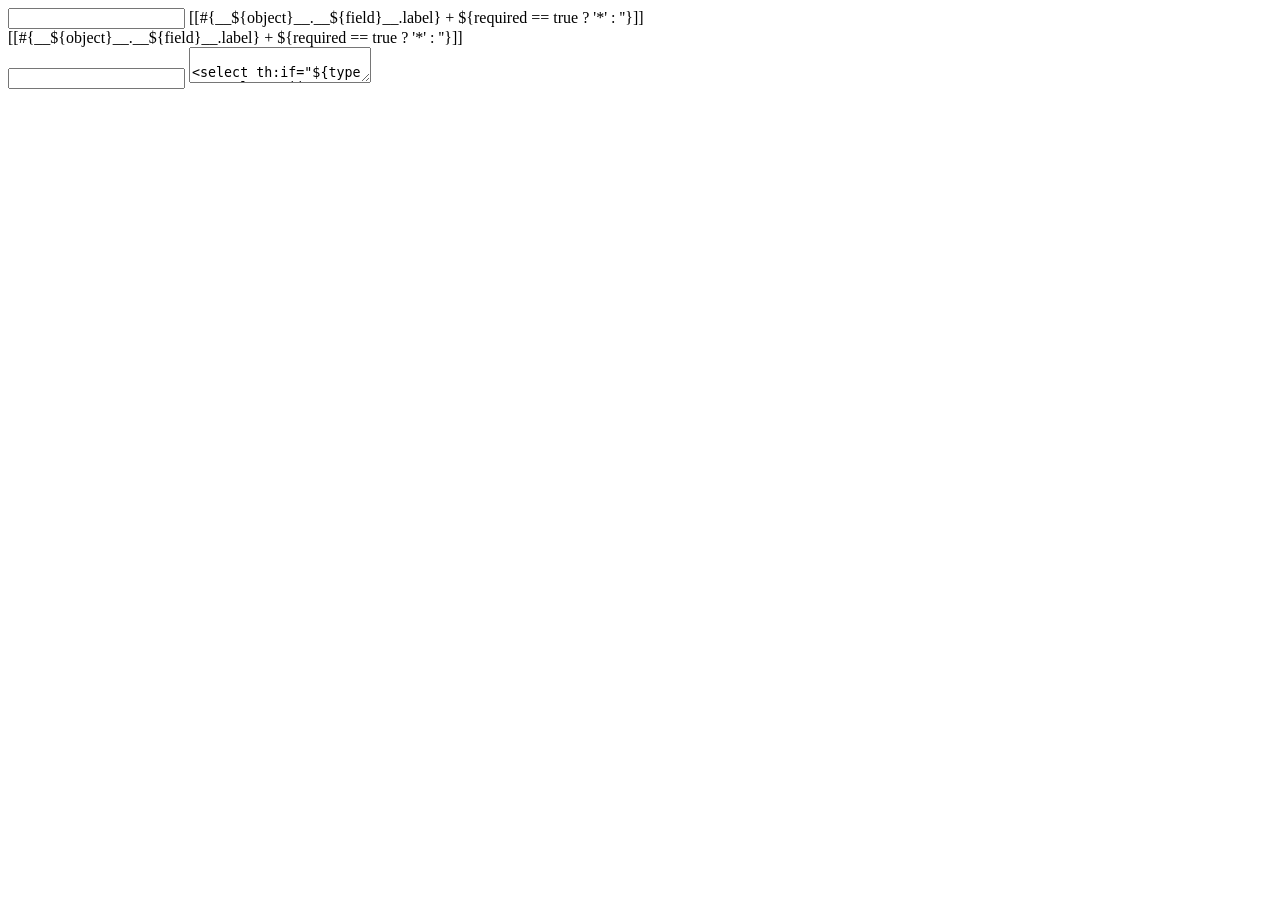
<file: src/main/resources/templates/fragments/forms.html>
<!DOCTYPE html>
<html lang="en" xmlns:th="http://www.thymeleaf.org">
    <body>
        <div th:fragment="inputRow(object, field)" th:with="type=${type} ?: 'text', required=${required}, disabled=${disabled},
                inputClassappend=${#fields.hasErrors(field) || (type == 'textarea' && #fields.hasErrors(field + '*')) ? 'is-invalid ' : ''} + ${inputClass ?: ''}"
                th:object="${__${object}__}" class="row mb-3">
            <div th:if="${type == 'checkbox'}" class="col-md-10 offset-md-2">
                <div class="form-check">
                    <input th:type="${type}" th:field="*{__${field}__}" th:disabled="${disabled}"
                            th:classappend="${inputClassappend}" class="form-check-input" />
                    <label th:for="${#ids.prev(field)}" class="form-check-label">
                        <span>[[#{__${object}__.__${field}__.label} + ${required == true ? '*' : ''}]]</span>
                    </label>
                </div>
                <div th:replace="~{:: fieldErrors(${object}, ${field})}" />
            </div>
            <label th:if="${type != 'checkbox'}" th:for="${type == 'radio' ? '' : field}" class="col-md-2 col-form-label">
                <span>[[#{__${object}__.__${field}__.label} + ${required == true ? '*' : ''}]]</span>
            </label>
            <div th:if="${type != 'checkbox'}" class="col-md-10">
                <input th:if="${type == 'text' || type == 'password' || type == 'email' || type == 'tel' || type == 'number' || type == 'datetime-local'}"
                        th:type="${type}" th:field="*{__${field}__}" th:disabled="${disabled}"
                        th:classappend="${inputClassappend}" class="form-control" />
                <textarea th:if="${type == 'textarea'}" th:field="*{__${field}__}" th:disabled="${disabled}"
                        th:classappend="${inputClassappend}" class="form-control" />
                <select th:if="${type == 'select' || type == 'multiselect'}" th:field="*{__${field}__}" th:disabled="${disabled}"
                        th:multiple="${type == 'multiselect'}" th:classappend="${inputClassappend}" class="form-select">
                    <option th:if="${type == 'select'}" value="">[[#{select.empty.label}]]</option>
                    <option th:if="${!(__${field}__Values instanceof T(java.util.Map))}"
                            th:each="optionValue : ${__${field}__Values}" th:value="${optionValue}">[[${optionValue}]]</option>
                    <option th:if="${__${field}__Values instanceof T(java.util.Map)}"
                            th:each="optionValue : ${__${field}__Values}" th:value="${optionValue.key}">[[${optionValue.value}]]</option>
                </select>
                <div th:if="${type == 'radio' && required != true}" class="form-check form-check-inline pt-2">
                    <input value="" th:checked="*{__${field}__} == null" th:name="${field}" th:disabled="${disabled}"
                            th:classappend="${inputClassappend}" type="radio" class="form-check-input" />
                    <label class="form-check-label">[[#{select.empty.label}]]</label>
                </div>
                <div th:if="${type == 'radio'}" th:each="radioValue : ${__${field}__Values}" class="form-check form-check-inline pt-2">
                    <input th:field="*{__${field}__}" th:value="${radioValue}" th:disabled="${disabled}"
                            th:classappend="${inputClassappend}" type="radio" class="form-check-input" />
                    <label th:for="${#ids.prev(field)}" class="form-check-label">[[${radioValue}]]</label>
                </div>
                <div th:replace="~{:: fieldErrors(${object}, ${field})}" />
            </div>
        </div>

        <div th:fragment="fieldErrors(object, field)" th:object="${__${object}__}" th:remove="tag">
            <div th:if="${#fields.hasErrors(field) || #fields.hasErrors(field + '*')}" class="invalid-feedback d-block">
                <p th:each="fieldError : ${#fields.detailedErrors(field + '*')}" class="mb-0"
                        >[[${(fieldError.fieldName != field ? fieldError.fieldName + ': ' : '') + fieldError.message}]]</p>
            </div>
        </div>

        <div th:fragment="globalErrors(object)" th:object="${__${object}__}" th:remove="tag">
            <div th:if="${#fields.hasGlobalErrors()}" class="invalid-feedback d-block">
                <p th:each="globalError : ${#fields.globalErrors()}" class="mb-0">[[${globalError}]]</p>
            </div>
        </div>
    </body>
</html>
</file>
